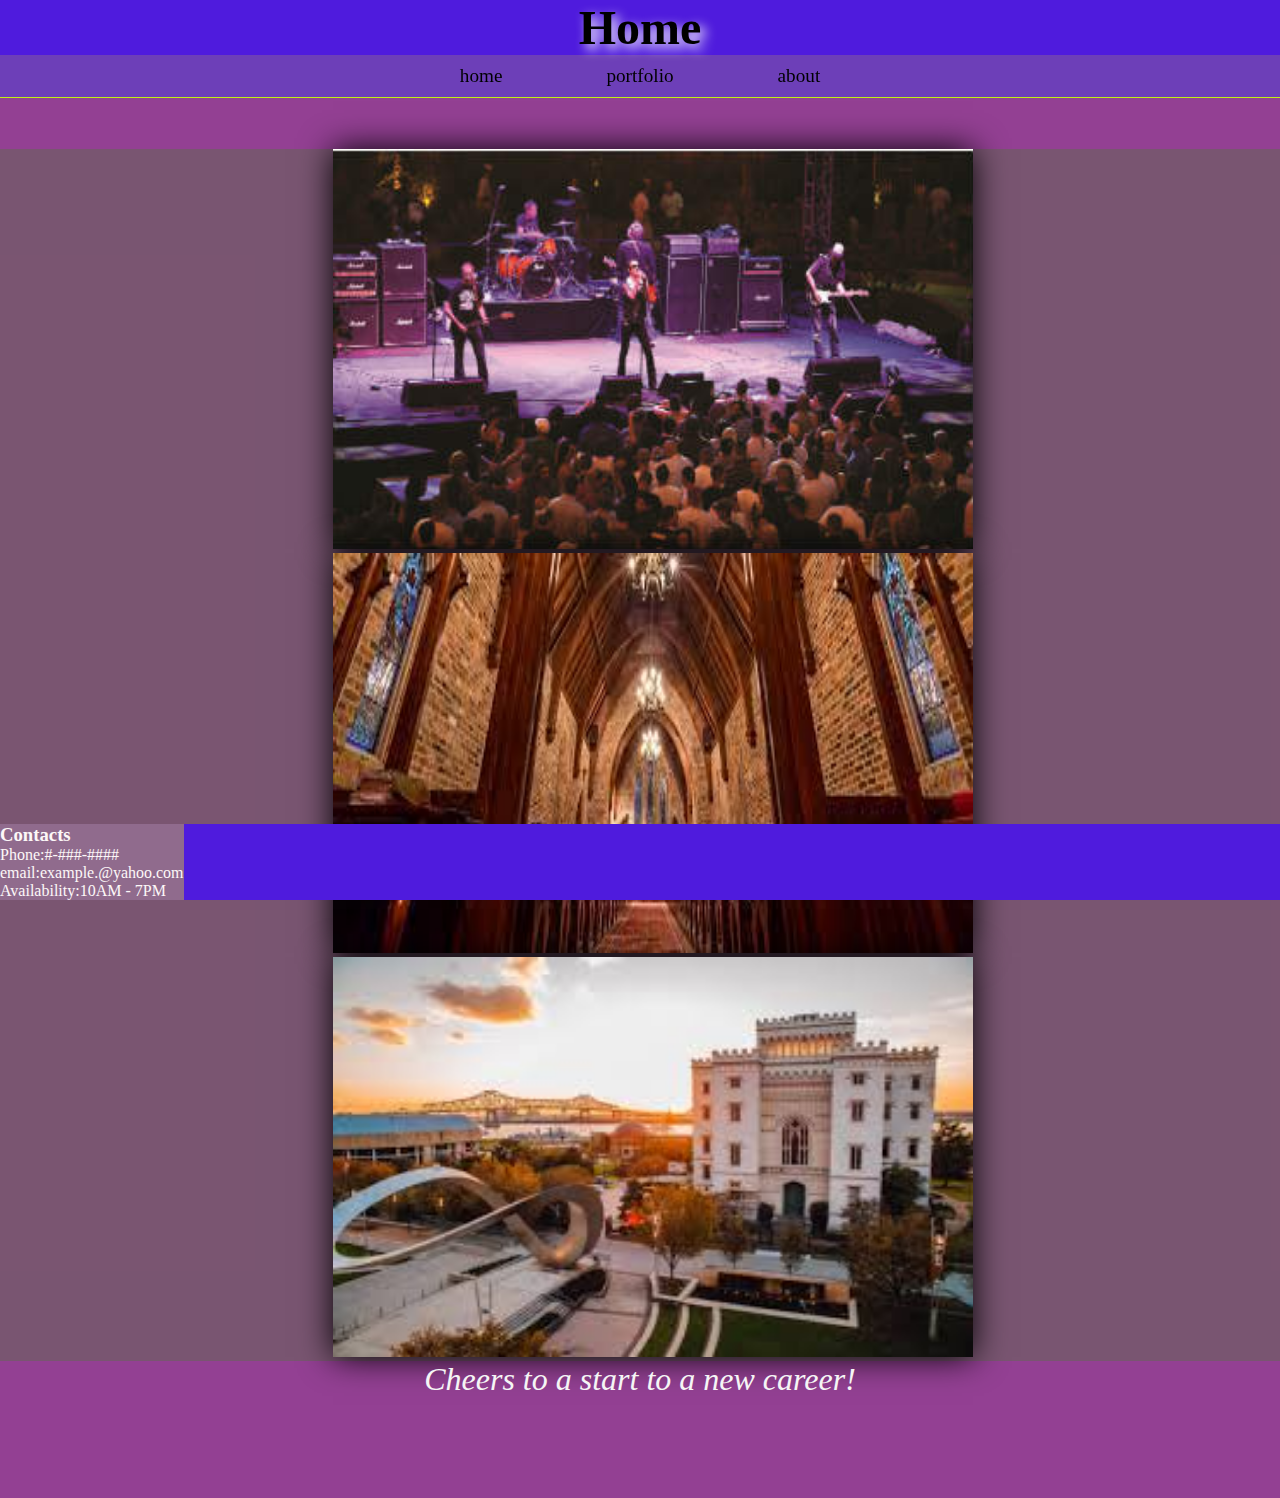
<file: index.html>
<!DOCTYPE html>
<html lang="en">
  <head>
    <meta charset="UTF-8" />
    <meta http-equiv="X-UA-Compatible" content="IE=edge" />
    <meta name="viewport" content="width=device-width, initial-scale=1.0" />
    <link rel="stylesheet" href="style.css" />
    <title>cedric boudreaux</title>
  </head>
  <body>
    <header class="heading">
      <h1>Home</h1>
      <nav>
        <ul class="nav-bar">
          <li><a href="index.html">home</a></li>
          <li><a href="portfolio.html">portfolio</a></li>
          <li><a href="about.html">about</a></li>
        </ul>
      </nav>
    </header>
    
    <section class="media">
      <div class="media-img">
        <img src="entertainment380x214.jpg" alt="no image" />
        <img src="church.jpg" alt="no image" />
        <img src="galvez.jpg" alt="no image" />
      </div>
    </section>
    <section class="main-body">
      <p>
        Cheers  to a start to a new career!
      </p>
    </section>
    <footer id="footer">
    <div class="footer-decor1"> 
      <h3>Contacts</h3>
      <ul class="contacts">
        <li>Phone:#-###-####</li>
        <li>email:example.@yahoo.com</li>
        
        <li>Availability:10AM - 7PM</li>
      </ul>
    </div> 
    </footer>
  </body>
</html>
</file>
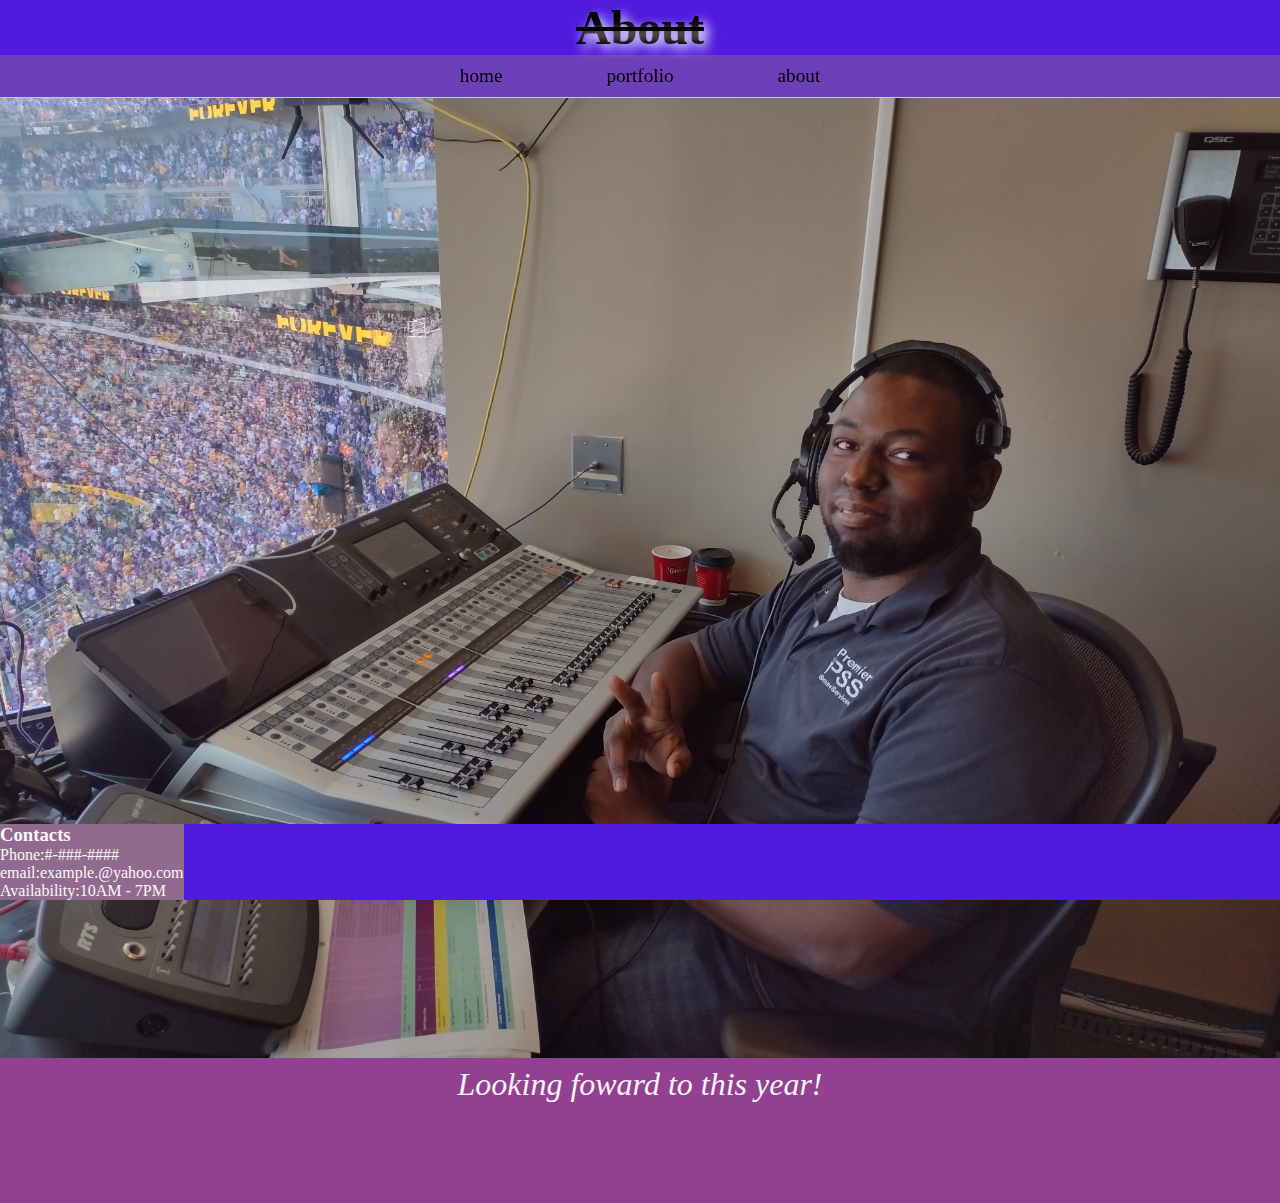
<file: about.html>
<!DOCTYPE html>
<html lang="en">
  <head>
    <meta charset="UTF-8" />
    <meta http-equiv="X-UA-Compatible" content="IE=edge" />
    <meta name="viewport" content="width=device-width, initial-scale=1.0" />
    <link rel="stylesheet" href="style.css" />
    <title>cedric's about</title>
  </head>
  <body>
    <header class="heading">
    <h1 id="stretch">About</h1>
    <nav>
      <ul class="nav-bar">
        <li><a href="index.html">home</a></li>
        <li><a href="portfolio.html">portfolio</a></li>
        <li><a href="about.html">about</a></li>
      </ul>
    </nav>
  </header>

    <section class="main-body">
      <img src="lsu stadium 2.jpg" alt="no image">
        <p>
       Looking foward to this year!
      </p>
    </section>
    <footer id="footer">
        <div class="footer-decor1"> 
            <h3>Contacts</h3>
            <ul class="contacts">
              <li>Phone:#-###-####</li>
              <li>email:example.@yahoo.com</li>
              
              <li>Availability:10AM - 7PM</li>
            </ul>
          </div> 
    </footer>
  </body>
</html>
</file>
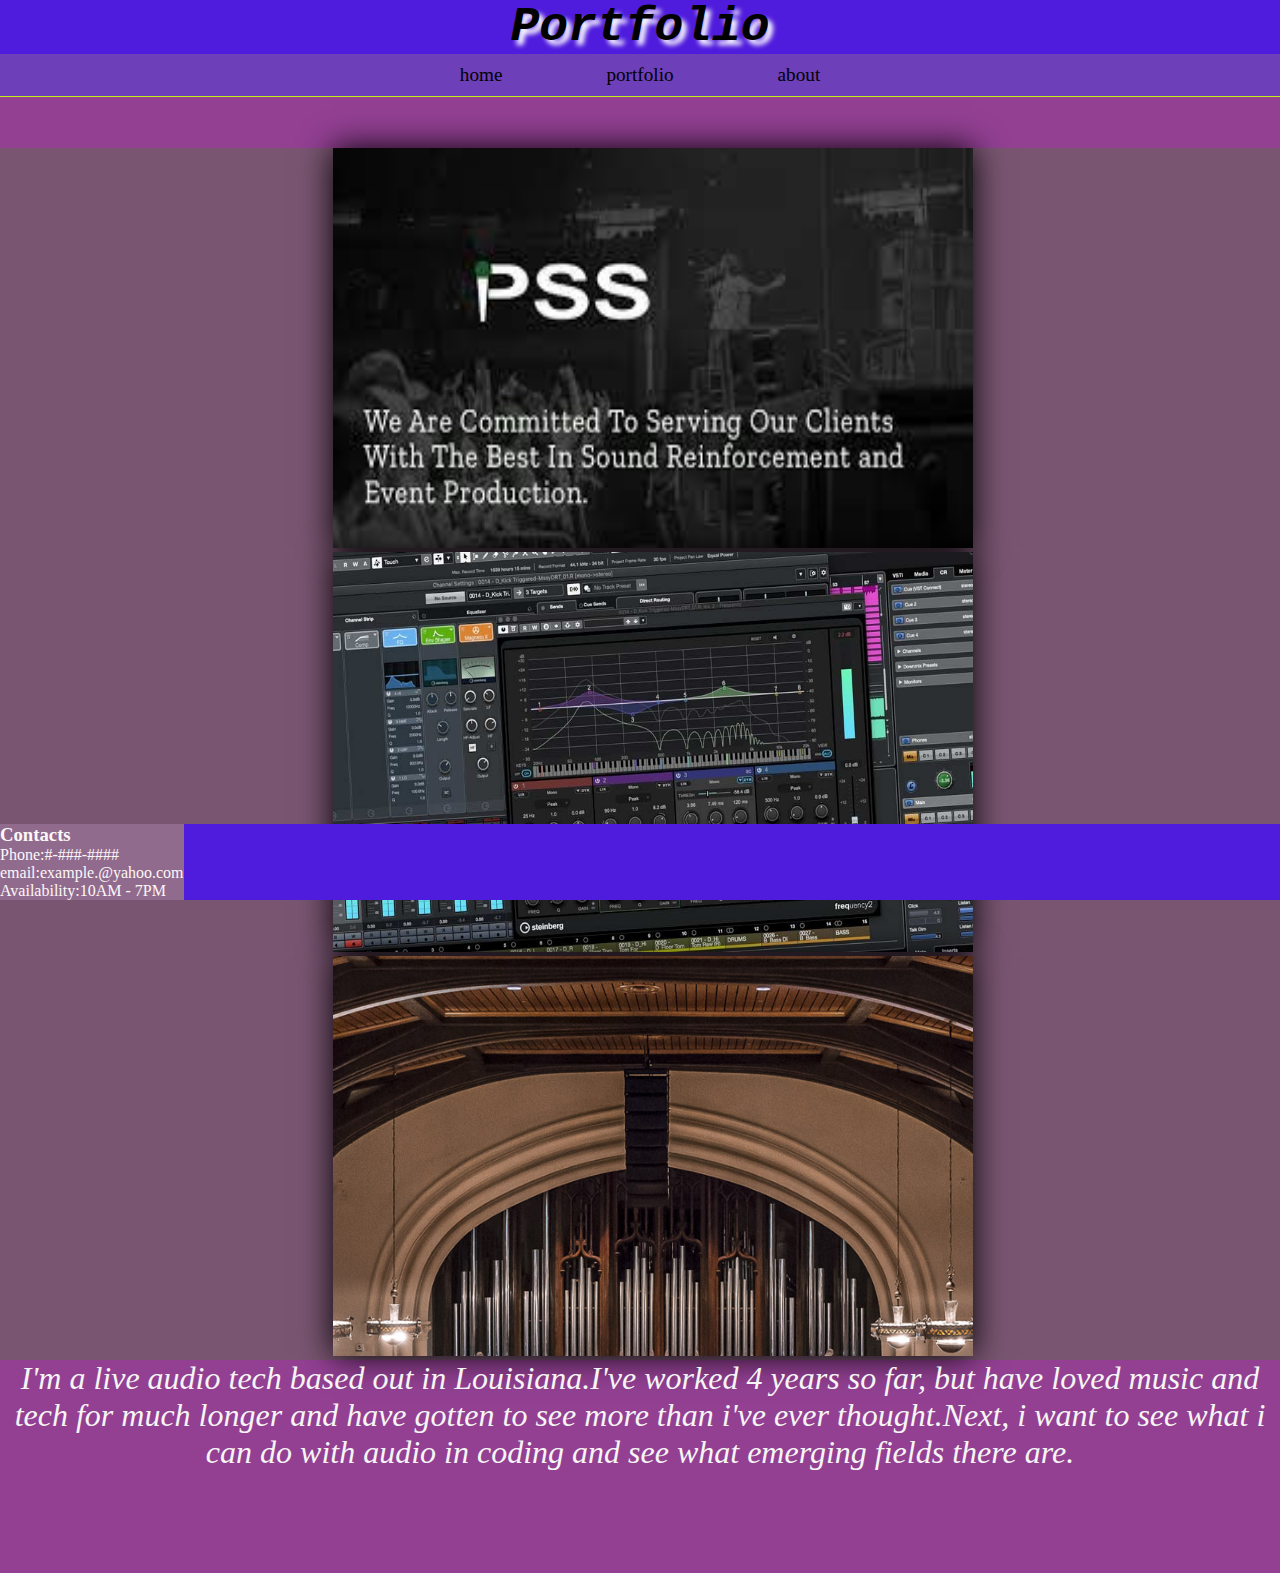
<file: portfolio.html>
<!DOCTYPE html>
<html lang="en">
  <head>
    <meta charset="UTF-8" />
    <meta http-equiv="X-UA-Compatible" content="IE=edge" />
    <meta name="viewport" content="width=device-width, initial-scale=1.0" />
    <link rel="stylesheet" href="style.css" />
    <title>cedric's portfolio</title>
  </head>
  <body>
    <header class="heading">
      <h1 id="wavy">portfolio</h1>
      <nav>
        <ul class="nav-bar">
          <li><a href="index.html">home</a></li>
          <li><a href="portfolio.html">portfolio</a></li>
          <li><a href="about.html">about</a></li>
        </ul>
      </nav>
    </header>

    <section class="media">
      <div class="media-audio">
        <img src="pss.jpg" alt="no image" />
        <img src="daw.jpg" alt="no image" />
        <img src="sanctuary.jpg" alt="no image" />
      </div>
    </section>
    <section class="main-body">
      <p>
        I'm a live audio tech based out in Louisiana.I've worked 4 years so far,
        but have loved music and tech for much longer and have gotten to see
        more than i've ever thought.Next, i want to see what i can do with audio
        in coding and see what emerging fields there are.
      </p>
    </section>
    <footer id="footer">
      <div class="footer-decor1">
        <h3>Contacts</h3>
        <ul class="contacts">
          <li>Phone:#-###-####</li>
          <li>email:example.@yahoo.com</li>

          <li>Availability:10AM - 7PM</li>
        </ul>
      </div>
    </footer>
  </body>
</html>
</file>
<file: style.css>
* {
    padding: 0px;
    margin: 0px;
    box-sizing: border-box;
  }
  ul {
    list-style: none;
  }
  body {
    background: rgba(112, 1, 112, 0.753);
  }
  h1 {
    font-size: 3rem;
    font-weight: bold;
    text-transform: capitalize;
   
    text-shadow:5px 5px 12px white; ;
  }
  #wavy{
      font-family: monospace;
      font-style: oblique;
      text-decoration:wavy;
      text-shadow: 5px 5px 5px white;
  }
  #stretch{
      font-family: lucida console;
      font-weight: bold;
      text-transform: capitalize;
      text-decoration: line-through;
      text-shadow:5px 5px 12px white; ;
      
  }
  .heading {
    background: rgb(79, 27, 221);
    text-align: center;
    position: sticky;
    top: 0%;
    border-bottom: 1px rgb(193, 241, 20) solid;
  }
  .heading li {
    display: inline-block;
    margin: 10px 50px 10px 50px;
  }
  .heading ul {
    text-align: center;
  }
  .nav-bar {
    background-color: rgba(228, 209, 38, 0.199);
    text-decoration: none;
  }
  .nav-bar a{
      text-decoration: none;
      color: black;
      font-size: 1.2rem;
  }
  .media {
      display: block;
      
      margin-top:4%;
      background: rgba(109, 96, 96, 0.664);
      /* outline-color: rgb(248, 11, 11);
      outline-style: dotted; */
      
  }
  .media-img{
      /* outline-color: rgb(33, 165, 20);
      outline-style: dotted; */
      display:block;
      text-align: center;
      
      /* grid-template-columns: repeat(1, 1em); */
  }
  .media-audio{
      /* outline-color: rgb(33, 165, 20);
      outline-style: dotted; */
      display:block;
      text-align: center;
      
      /* grid-template-columns: repeat(1, 1em); */
  }
  .media-img img{
  /* display:block; */
  
  width: 50%;
  height:400px;
  margin-left:2%;
  box-shadow: 0em 0em 2em;
  
  }
  .media-audio img{
      /* display:block; */
      
      width: 50%;
      height:400px;
      margin-left:2%;
      box-shadow: 0em 0em 2em;
      
      }
  
  .main-body {
      font-size:2rem;
      text-align: center;
      color: whitesmoke;
      font-style: italic;
       /* outline-color: red;
    outline-style: dotted; */
    margin-bottom:100px;
  }
  .main-body img{
      width:100%;
  }
  #footer {
    color: rgb(253, 248, 248);
    background: rgb(79, 27, 221);
    display: block;
    width: 100%;
    position: fixed;
    bottom: 0px;
    
    /* outline-color: red;
    outline-style: dotted; */
  }
  .footer-decor1 {
    display: block;
    width: fit-content;
    background-color: rgba(228, 209, 38, 0.438);
    /* outline-color: red;
    outline-style: dotted; */
  }
</file>
